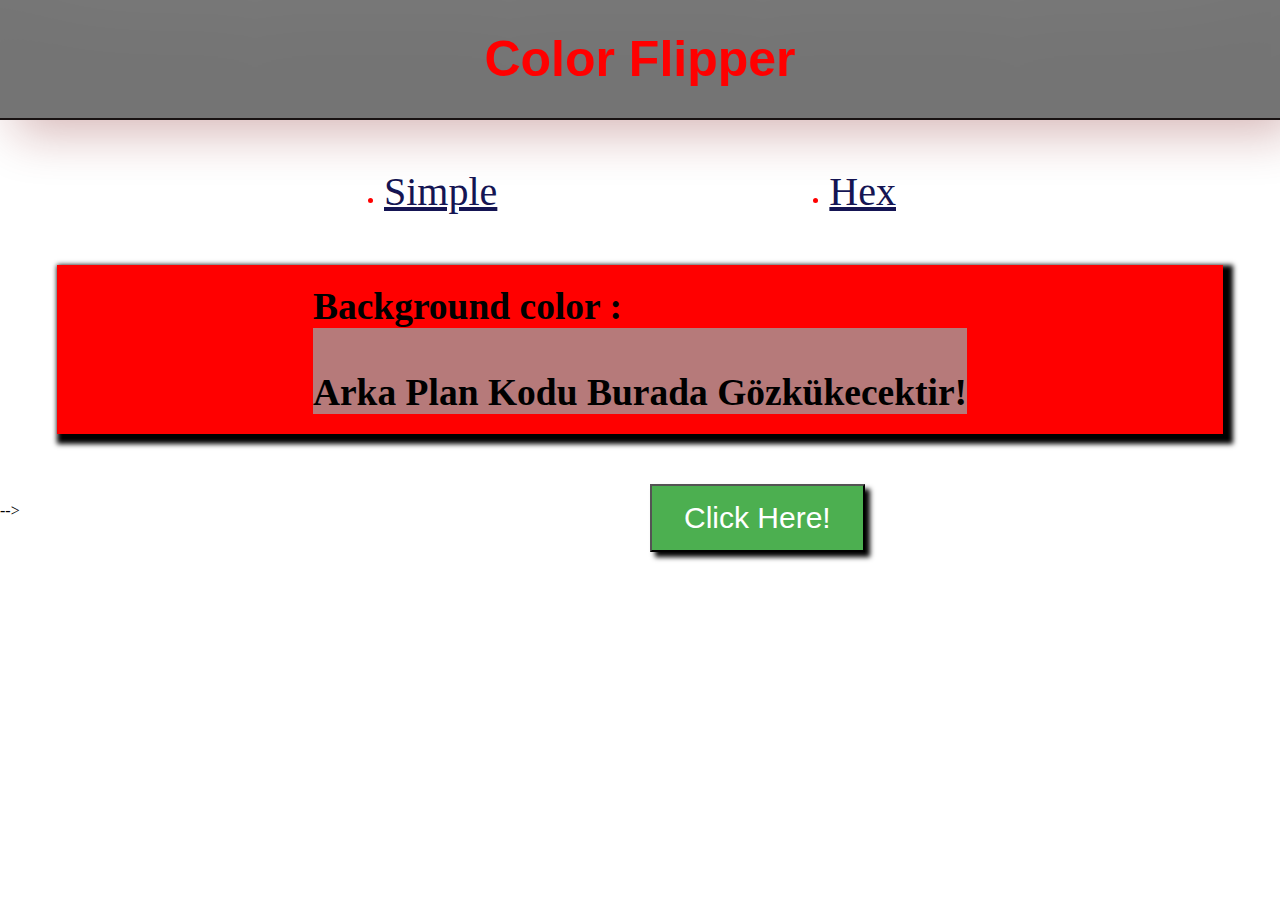
<file: JavaScript Renk Değiştirici/index.html>
<!DOCTYPE html>
<html lang = "tr">
    <head>
        <meta charset="UTF-8">
        <meta name= "viewport"  content="width=device-width",  initial-scale= 1.0">
        <meta http-equiv="X-UA-Compatible" content="ie-edge">
        <title>Document</title>
        <link rel="stylesheet" href="styles.css">

    </head>
    <body>
        <nav>
            <div class="nav-center">
                <h4 class="coloristan">Color Flipper</h4>
                <ul class ="nav-links">
                    <li>
                        <a id= "anan" href="index.html">Simple</a>
                    </li>
                    <li>
                        <a  id="baban" href="hex.html">Hex</a>
                    </li>
                </ul>
            </div>
            <main>
                <div class="container">
                    <h2>Background color :
                        <span class= "color">
                           <br> Arka Plan Kodu Burada Gözkükecektir!

                        </span> 
                    </h2>
                 
                </div>
                <button class="btn btn-hero" id="btn">Click Here!</button> 
            </main>
        </nav>
        <!-- javascript-->
        <script src="script.js"></script>
    </body>
</html>
</DOCTYPE>-->
</file>
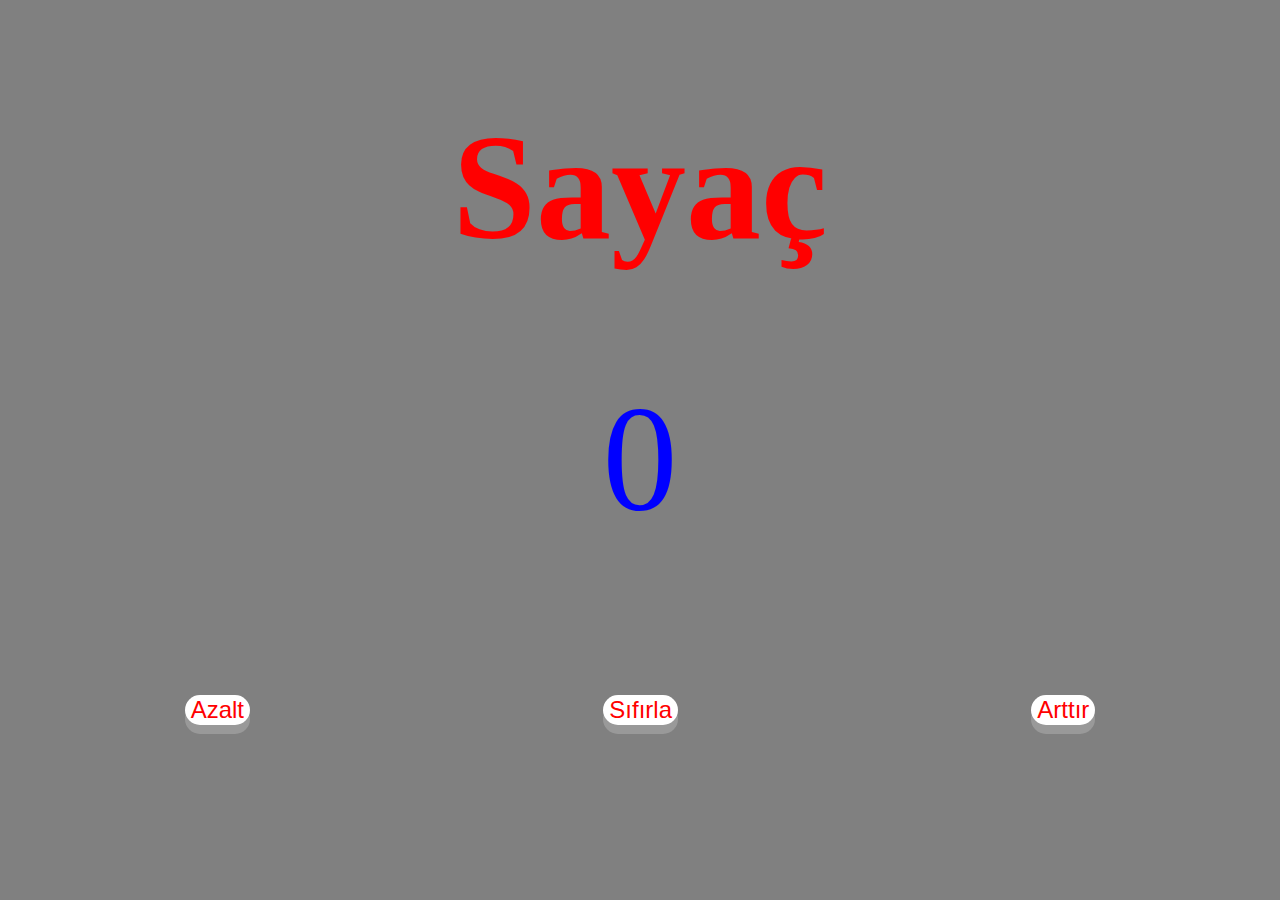
<file: jssayaç/index.html>
<!DOCTYPE html>
<html lang ="tr">
    <head>
        <meta charset="UTF-8" />
        <meta name="viewport" content="width=device-width, initial-scale=1.0" />
        <title>Sayac</title>
        <!-- styles-->
        <link rel = "stylesheet" href="styles.css" />

    </head>
<body>
    <main>
        <div class = "container">
            <h1>
                Sayaç
            </h1>
            <span id="value">0</span>
            <div class="button-container">
                <button class="btn azalıcı">Azalt</button>
                <button class= "btn sıfırla">Sıfırla</button>
                <button class="btn arttır">Arttır</button>
            </div>
        </div>
    </main>
</body>
<!-- JavaScript-->
<script src="app.js"></script>
    </html>
</file>
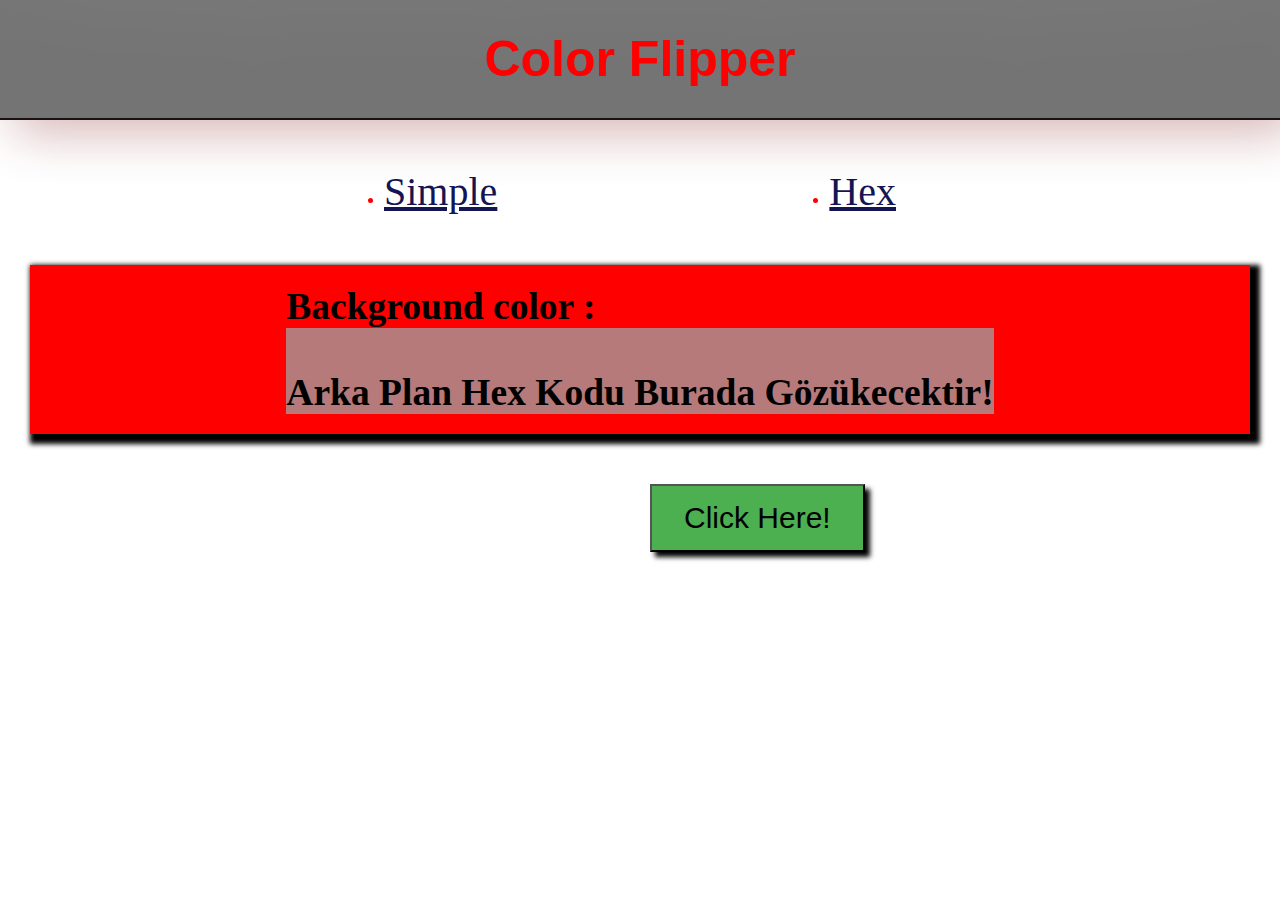
<file: JavaScript Renk Değiştirici/hex.html>
<!DOCTYPE html>
<html lang = "tr">
    <head>
        <meta charset="UTF-8">
        <meta name= "viewport"  content="width=device-width",  initial-scale= 1.0">
        <meta http-equiv="X-UA-Compatible" content="ie-edge">
        <title>Document</title>
        <link rel="stylesheet" href="anan.css">

    </head>
<body>
        <nav>
            <div class="nav-center">
                <h4 class="coloristan">Color Flipper</h4>
                <ul class ="nav-links">
                    <li>
                        <a id= "anan" href="index.html">Simple</a>
                    </li>
                    <li>
                        <a  id="baban" href="hex.html">Hex</a>
                    </li>
                </ul>
            </div>
            <main>
                <div class="container">
                    <h2>Background color :
                        <span class= "color">
                           <br> Arka Plan Hex Kodu Burada Gözükecektir!

                        </span> 
                    </h2>
                 
                </div>
                <button class="btn btn-hero" id="btn">Click Here!</button> 
            </main>
        </nav>
        <!-- javascript-->
        <script src="app.js"></script>
    </body>
</html>
</DOCTYPE>
</file>
<file: JavaScript Renk Değiştirici/styles.css>
* {
    box-sizing : border-box;
    margin: 0;
    padding: 0;
}

.nav-links {
    color: red;
    justify-content: space-between;
    align-items : center;
    display: flex;
    padding: 50px 30%;
    

}
.nav-center h4 {
    color: red;
    justify-content: center;
    display: flex;
    align-items: center;
    position: relative;
    top: 0px;
    box-shadow:
       inset 0 -3em 3em rgba(0,0,0,0.1),
             0 0  0 2px rgb(24, 18, 18),
             0.3em 0.3em 1em rgba(119, 12, 12, 0.3);

}
.coloristan {
    background-color: gray;
    padding : 30px 10%;
    font-family:'Gill Sans', 'Gill Sans MT', Calibri, 'Trebuchet MS', sans-serif; 
    font-size: 50px;
}

#anan {
    color: rgb(21, 21, 83);
    font-size: 40px;
    list-style-type: none;
}

#baban {
    color: rgb(21, 21, 83);
    font-size: 40px;
    list-style: none;
    
}

.container {
    display: flex;  
    align-items: center;
    justify-content:  center;
    font-family: 'Times New Roman', Times, serif;
    font-size: 25px;
  
   
}
.color {
    display: flex;
    align-items: center;
    justify-content: center;
    background-color: rgb(182, 122, 122);
}

h2 {
    background-color: red;
    padding: 20px 20%;
    box-shadow: 5px 5px 5px 5px black;
}

#btn {
    display: flex;
    align-items: center;
    justify-content: center;
    position: relative;
    left: 650px;
    top: 50px;
    background-color: #4CAF50; /* Green */
    box-shadow: 5px 5px 5px black;
    color: white;
    padding: 15px 32px;
    text-align: center;
    text-decoration: none;
    display: inline-block;
    font-size: 30px;
    
}
</file>
<file: jssayaç/styles.css>
*{
    background-color: gray;
}
h1 {
    color : red;
    text-align : center;
    font-family :'Times New Roman', Times, serif;
    font-size: 150px;
}

.button-container {
    display: flex;
    justify-content : space-around;
    align-items : center;
   
}
.btn {
    font-size: 24px;
    cursor: pointer;
    outline: none;
    color: green;
    background-color: white;
    border: none;
    border-radius: 15px;
    box-shadow: 0 9px #999;
    color: red;
}
.btn:hover {
    background-color: blue;
    transition: 1s;
    animation: cubic-bezier(0.165, 0.84, 0.44, 1);
}
.button:active {
    background-color: red;
    box-shadow: 0 5px #666;
    transform: transleteY(4px);
}
#value {
    color :blue;
    display: flex;
    justify-content: center;
    align-items: center;
    padding-bottom: 150px;
    font-family: Cambria, Cochin, Georgia, Times, 'Times New Roman', serif;
    font-size: 150px;
}
</file>
<file: JavaScript Renk Değiştirici/anan.css>
* {
    box-sizing : border-box;
    margin: 0;
    padding: 0;
}

.nav-links {
    color: red;
    justify-content: space-between;
    align-items : center;
    display: flex;
    padding: 50px 30%;
    

}
.nav-center h4 {
    color: red;
    justify-content: center;
    display: flex;
    align-items: center;
    position: relative;
    top: 0px;
    box-shadow:
       inset 0 -3em 3em rgba(0,0,0,0.1),
             0 0  0 2px rgb(24, 18, 18),
             0.3em 0.3em 1em rgba(119, 12, 12, 0.3);

}
.coloristan {
    background-color: gray;
    padding : 30px 10%;
    font-family:'Gill Sans', 'Gill Sans MT', Calibri, 'Trebuchet MS', sans-serif; 
    font-size: 50px;
}

#anan {
    color: rgb(21, 21, 83);
    font-size: 40px;
    list-style-type: none;
}

#baban {
    color: rgb(21, 21, 83);
    font-size: 40px;
    list-style: none;
    
}

.container {
    display: flex;  
    align-items: center;
    justify-content:  center;
    font-family: 'Times New Roman', Times, serif;
    font-size: 25px;
  
   
}
.color {
    display: flex;
    align-items: center;
    justify-content: center;
    background-color: rgb(182, 122, 122);
}

h2 {
    background-color: red;
    padding: 20px 20%;
    box-shadow: 5px 5px 5px 5px black;
}

#btn {
    display: flex;
    align-items: center;
    justify-content: center;
    position: relative;
    left: 650px;
    top: 50px;
    background-color: #4CAF50; /* Green */
    box-shadow: 5px 5px 5px black;
    color: black;
    padding: 15px 32px;
    text-align: center;
    text-decoration: none;
    display: inline-block;
    font-size: 30px;
    
}
</file>
